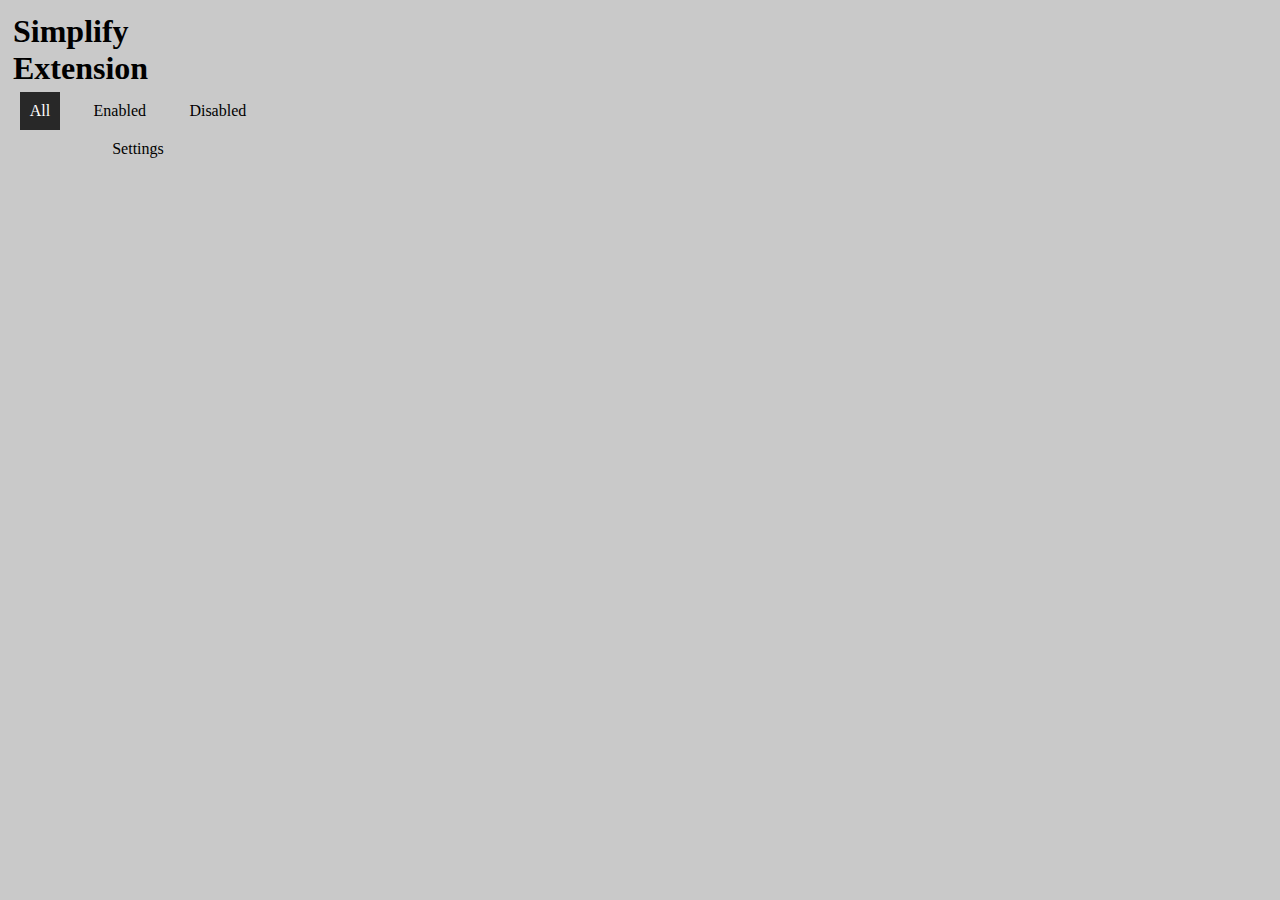
<file: src/index.html>
<!-- index.html -->
<!DOCTYPE html>
<html>
  <head>
    <title>Simplify Extensions</title>
    <link rel="stylesheet" type="text/css" href="style.css" />
  </head>
  <body>
    <div class="header">
      <h1>Simplify Extension</h1>
    </div>
    <div class="menu">
      <div class="menu-item active" id="all" role="menuitem">All</div>
      <div class="menu-item" id="enabled" role="menuitem">Enabled</div>
      <div class="menu-item" id="disabled" role="menuitem">Disabled</div>
      <div class="menu-item" id="settings-button" role="menuitem">Settings</div>
    </div>

    <div class="menuList">
      <ul id="extension-list"></ul>
    </div>
    <script src="script.js"></script>
  </body>
</html>
</file>
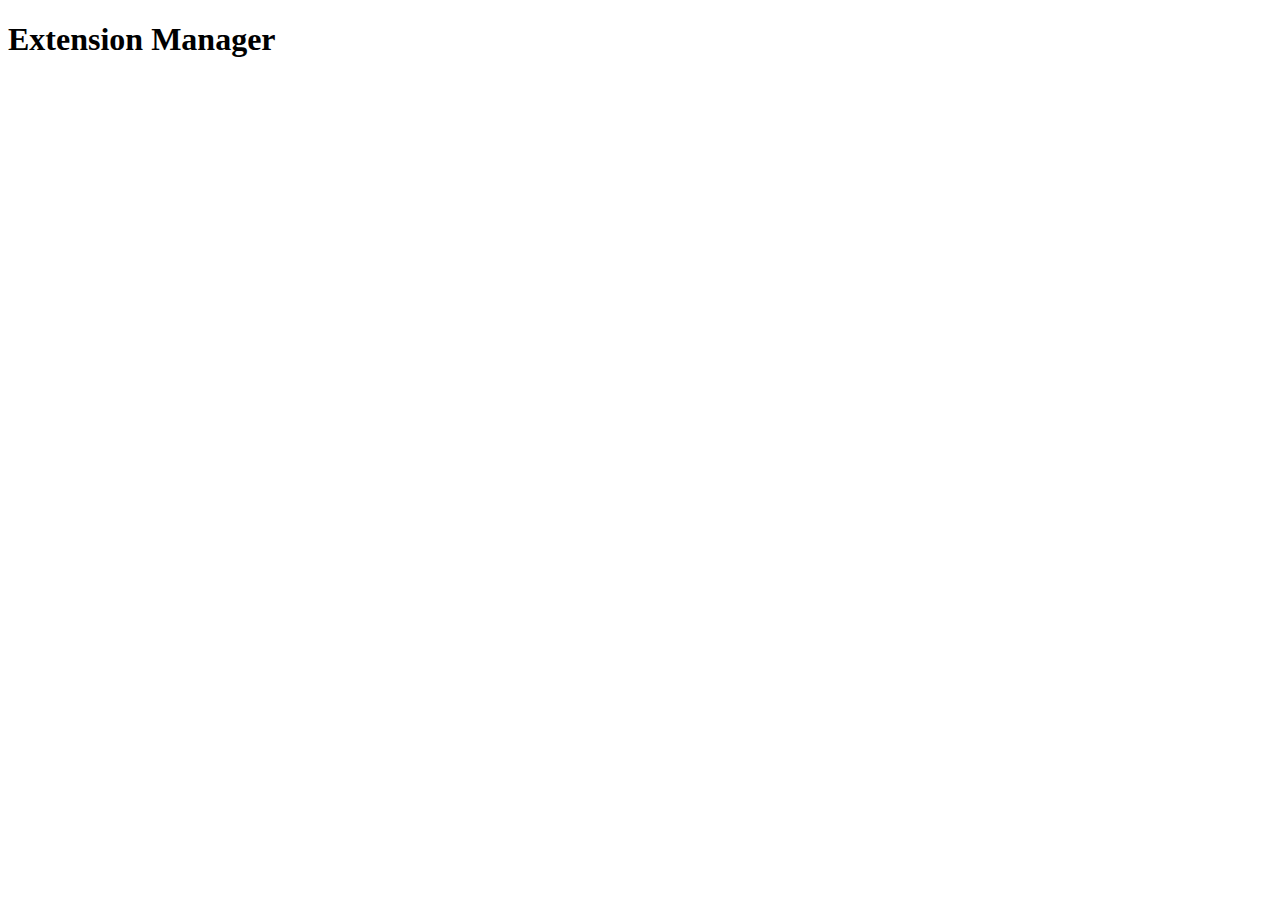
<file: src/app/options.html>
<!-- options.html -->
<!DOCTYPE html>
<html>
  <head>
    <title>Simplify Extension</title>
  </head>
  <body>
    <h1>Extension Manager</h1>
    <!-- Add your settings and configuration options here -->
    <ul id="log-list"></ul>
    <!-- Reference the correct options.js file -->
    <script src="./options.js"></script>
  </body>
</html>
</file>
<file: src/style.css>
body {
  background-color: rgba(62, 62, 62, 0.279);
  align-items: stretch;
  box-sizing: content-box;
  display: flex;
  flex-direction: column;
  margin-bottom: 0px;
  margin-left: 0px;
  margin-right: 0px;
  margin-top: 0px;
  padding: 8px;
  position: relative;
  width: 260px;
}

header {
  display: flex;
  justify-content: center;
}

h1 {
  padding: 5px;
  margin: 0 auto;
}

ul,
li {
  padding-inline-start: 5px;
  list-style-type: none;
}

img,
span,
input {
  height: 20px; /* Set the icon's height to 100% of the list item height */
  padding-right: 5px; /* Add some spacing between the icon and text */
}

.extensionList {
  /* padding-left: 20px; */
  background: transparent;
  display: flex;
  flex-direction: column;
  /* padding-inline-start: 0px; */
}

/* popup.css */
.menu {
  display: flex;
  flex-direction: row;
  justify-content: space-around;
  align-content: stretch;
  flex-wrap: wrap;
  align-items: center;
}

.menu-item {
  padding: 10px;
  cursor: pointer;
  display: flex;
}

/* Style the active tab with a background color */
.menu-item.active {
  background-color: #282828;
  color: white;
}

/* Style the extensions on hover */
li:hover {
  background-color: #0909093c; /* Change background color on hover */
}
</file>
